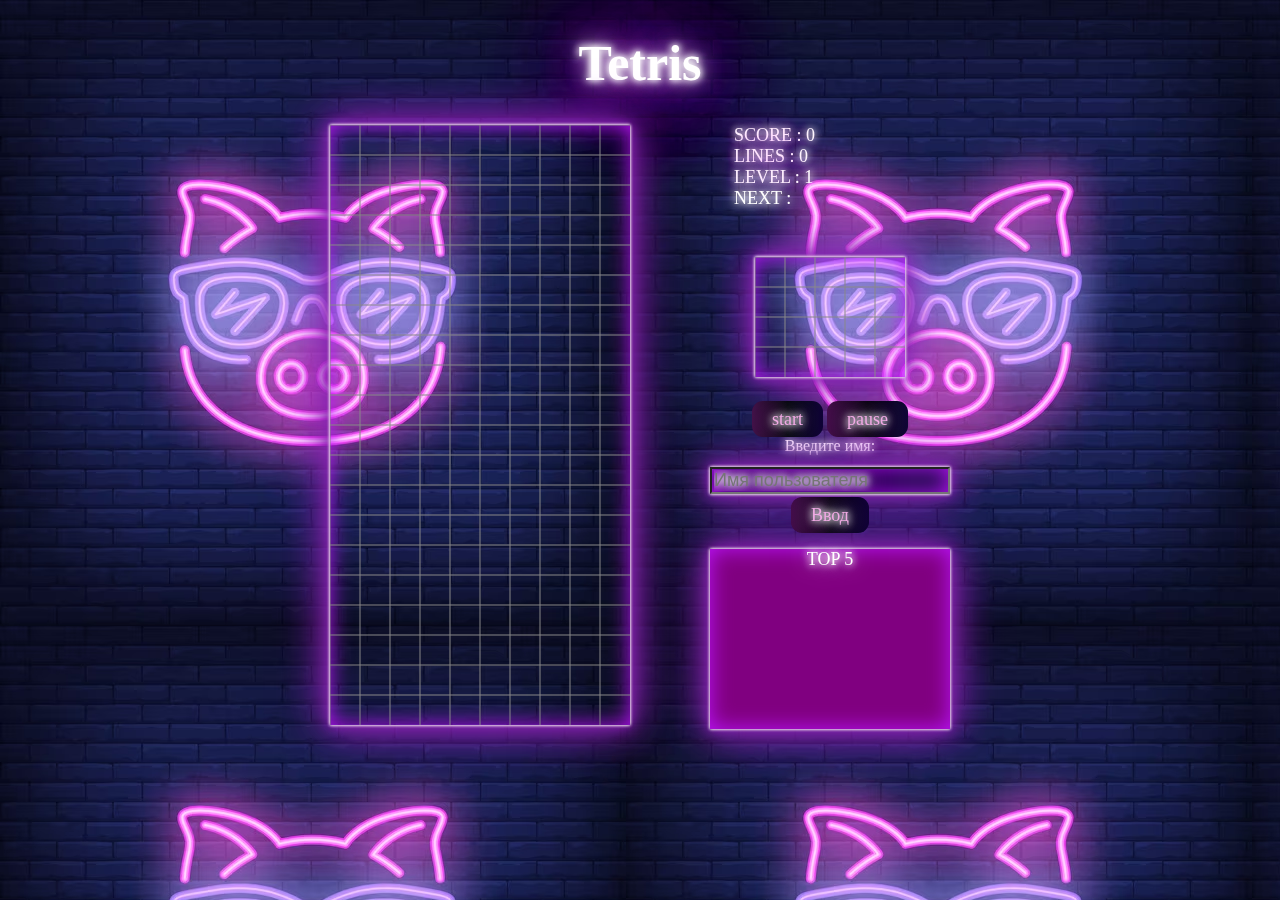
<file: index.html>
<!DOCTYPE html>
<html lang="en">
<head>
    <meta charset="UTF-8">
    <meta name="viewport" content="width=device-width, initial-scale=1.0">
    <title>Document</title>
    <link rel="stylesheet" href="styles.css">
</head>
<body>
    <div class="tetris"> 
        <h1>Tetris</h1>
        <div class="game">
            <canvas class="field"></canvas>
            <div class="side_block">
                <div class="stat">
                    <div class="stat_inner">
                        SCORE : <span id="score">0</span>
                    </div>
                    <div class="stat_inner">
                        LINES : <span id="lines">0</span>
                    </div>
                    <div class="stat_inner">
                        LEVEL : <span id="level">1</span>
                    </div>
                    <div class="stat_inner">
                        NEXT : 
                    </div>
                    <canvas class="next_figure"></canvas>
                </div>
                <div class="menu">
                    <button class="sketch-button" id="start"> start</button>
                    <button class="sketch-button" id="pause"> pause</button>
                    <form id="myForm" action="index.html" method="get">
                        <label>
                            Введите имя:<br>
                            <input class="name" id="usernameInput" placeholder="Имя пользователя"><br>
                        </label>
                        <input class="sketch-button" type="submit" value="Ввод">
                    </form>
                </div>
                <div class="table">
                    TOP 5
                </div>
            </div>
        </div>
    </div>

    <script src="index.js" type="module" ></script>

</body>
</html>
</file>
<file: styles.css>
* {
    box-sizing: border-box;
    text-shadow:
    0 0 7px #fff,
    0 0 10px #fff,
    0 0 21px #fff,
    0 0 42px #bc13fe,
    0 0 82px #bc13fe,
    0 0 92px #bc13fe,
    0 0 102px #bc13fe,
    0 0 151px #bc13fe;
}
  
body {
    background-color: blueviolet;
    background-image: url("pig.img");
    color: white;
}

.tetris {
    margin: 0 auto;
    width: 700px;
    height: 800px;
    text-align: center;   
     
}

h1 {
    color: #FFF;
    font-size: 50px;
} 

.game {
    display: flex;
    flex-direction: row;
    justify-content: space-around;
    
}

.field {
    height: 600px;
    width: 300px;
}

.stat {
    height: 250px;
    width: 100%;
}
canvas, .table, .name {
    box-shadow: 0 0 .2rem #f0e9e9,
    0 0 .2rem #fff,
    0 0 2rem #5e2d72,
    0 0 0.8rem #bc13fe,
    0 0 2.8rem #bc13fe,
    inset 0 0 1.3rem #bc13fe; 
}
.name {
    background-color: #0f0a36;
    margin-top: 5%;
    font-size: 18px;
    color:white;
}
 
.next_figure {
    height: 120px;
    width: 150px;
    margin-top: 20%;
}

.stat_inner {
    margin-left: 10%;
    margin-top: 0%;
    text-align: left;  
    font-size: 18px;
}

.side_block {
    margin: 0%;
}

.menu {
    height: 150px;
    width: 100%;
    margin-top: 10%;
}

.table {
    background-color: purple;
    height: 180px;
    width: 100%;
    font-size: 18px;
}

.sketch-button {
    -webkit-tap-highlight-color: transparent;
    cursor: pointer;
    appearance: none;
    outline: none;
    border: none;
    font-family: inherit;
    font-size: 18px;
    font-weight: 500;
    background-image: linear-gradient(90deg, #431449, #060d0f, #0f0a36);
    border-radius: 11px;
    padding: 12px 20px;
    position: relative;
    line-height: 12px;
    color: #f0a9e4;
    margin-top: 1%;
    box-shadow: 0 1px 2px rgba(0, 0, 0, ), 0 4px 16px rgba(0, 0, 0, ), 0 4px 24px rgba(0, 0, 0, );
}

.sketch-button.start svg {
    animation: stroke 1s linear;
}
.sketch-button .lines {
    position: absolute;
    inset: 0;
    mix-blend-mode: hard-light;
    pointer-events: none;
    z-index: 1;
}
.sketch-button .lines > div {
    position: absolute;
    inset: 0;
}
.sketch-button .lines > div:last-child {
    transform: rotate(180deg);
}
.sketch-button .lines > div svg {
    display: block;
    position: absolute;
    inset: 0;
    overflow: visible;
    fill: none;
    stroke-width: 2;
    stroke: #c9e9ff;
    width: 100%;
    height: 100%;
    stroke-dasharray: 2 10;
    stroke-dashoffset: 14;
    opacity: 0;
}
.sketch-button .lines > div svg:nth-child(1) {
    stroke: #f8fcff;
}
.sketch-button .lines > div svg:nth-child(2) {
    stroke-width: 6px;
    filter: blur(20px);
}
.sketch-button .lines > div svg:nth-child(3) {
    stroke-width: 5px;
    filter: blur(6px);
}
.sketch-button .lines > div svg:nth-child(4) {
    stroke-width: 10px;
    filter: blur(56px);
}

@keyframes stroke {
    30%, 55% {
        opacity: 1;
   }
    100% {
        stroke-dashoffset: 4;
        opacity: 0;
   }
}
</file>
